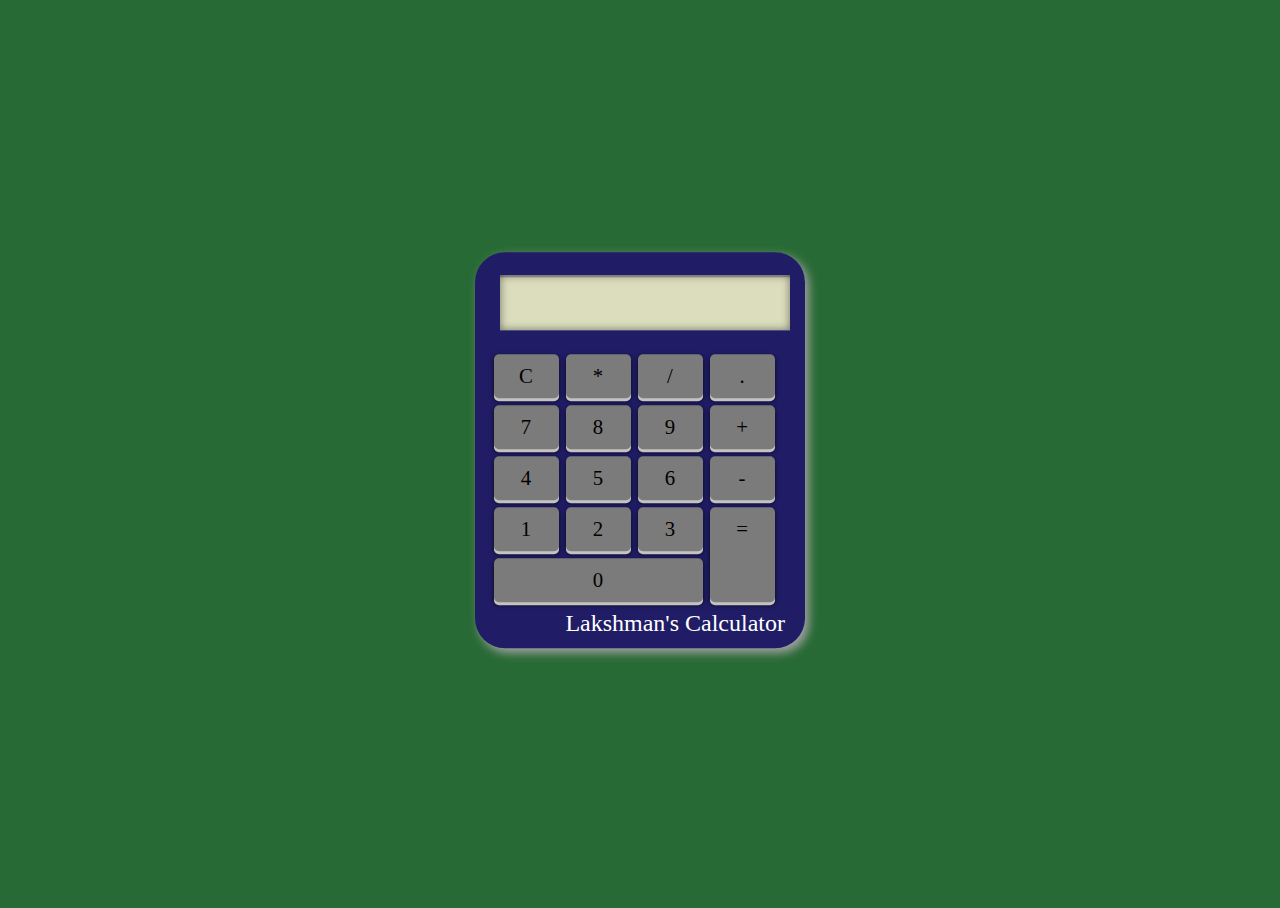
<file: Calculator/index.html>
<!DOCTYPE html>
<html lang="en">
  <head>
    <meta charset="UTF-8" />
    <meta http-equiv="X-UA-Compatible" content="IE=edge" />
    <meta name="viewport" content="width=device-width, initial-scale=1.0" />
    <title>Calculator</title>
    <link rel="stylesheet" href="style.css" />
  </head>
  <body>
    <div class="Calculator">
      <div class="Display"></div>
      <ul>
        <li>C</li>
        <li>*</li>
        <li>/</li>
        <li>.</li>
        <li>7</li>
        <li>8</li>
        <li>9</li>
        <li>+</li>
        <li>4</li>
        <li>5</li>
        <li>6</li>
        <li>-</li>
        <li>1</li>
        <li>2</li>
        <li>3</li>
        <li>=</li>
        <li>0</li>
      </ul>
      <div class="Signature">Lakshman's Calculator</div>
    </div>
    <script src="script.js"></script>
  </body>
</html>
</file>
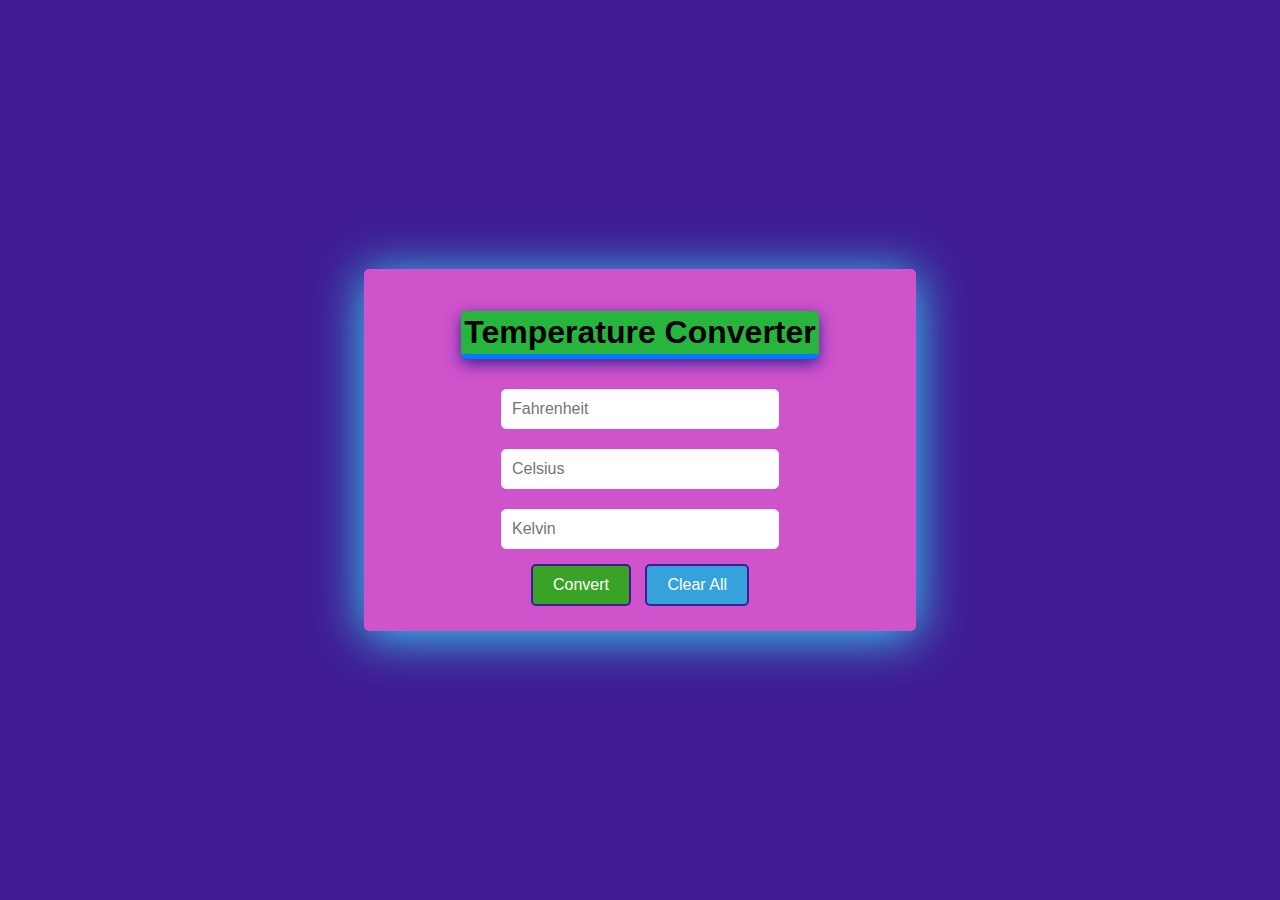
<file: Temperature Converter/index.html>
<!DOCTYPE html>
<html lang="en">
<head>
    <meta charset="UTF-8">
    <meta name="viewport" content="width=device-width, initial-scale=1.0">
    <link rel="stylesheet" href="styles.css">
    <title>Temperature Converter</title>
</head>
<body>
    <div class="converter">
        <h1>Temperature Converter</h1>
        <br>
        <input type="text" id="fahrenheit" placeholder="Fahrenheit" name="f" value="">
        <input type="text" id="celsius" placeholder="Celsius" name="c" value="">
        <input type="text" id="kelvin" placeholder="Kelvin" name="k" value="">
        <br>
        <button id="convert">Convert</button>
        <button id="clear">Clear All</button>
    </div>

    <script src="script.js"></script>
</body>
</html>
</file>
<file: Calculator/style.css>
html,body{
    width:100%;
    height:100%;
    background-color:#286a35;
    background-image: url("https://besthqwallpapers.com/Uploads/23-4-2019/88484/thumb2-green-matrix-background-4k-digits-hieroglyphs-matrix-texture.jpg");
    background-repeat: no-repeat;
    background-size: cover;
    background-position: center;
}
.Calculator
{
    background: #201d66;
    width:300px;
    padding:15px;
    position:absolute;
    top:50%;
    text-align:center;
    border-radius:30px;
    left:50%;
    list-style-position: inside;
    transform:translate(-50%,-50%);
    box-shadow: 4px 4px 10px #a1a1a1;
}

.Display{
    text-align:right;
    background-color: #dbddbd;
    overflow:hidden;
    font-family: sans-serif;
    width:90%;
    height:35px;
    padding:10px;
    margin:8px 0px 20px 10px;
    line-height:50px;
    font-size:35px;
    box-shadow:inset 0 0 8px rgba(0,0,0,0.5),inset 0px 2px 0 #a1a1a1;
    padding-right:10px;
    color:#52524e; 
}

ul{
    padding:0;
    margin:0;
    user-select: none;
}

ul li{
    cursor:pointer;
    font-family: roboto ;
    width:15%;
    margin:3.5px;
    font-size:1.3rem;
    background-color:#7c7b7b;
    box-shadow:0 3px 0 #c5c2c2,0 2px 5px rgba(0,0,0,0.75);
    float:left;
    list-style: none;
    border-radius:5px;
    padding:10px;
}

ul li:nth-child(16){
    height:75px;
    text-align:center;
}

ul li:last-child{
    margin-top:-47px;
    width:63%;
}

ul li:hover{
  
    background-color:#a3a3a3;
}

ul li:active{
    box-shadow:none;
    position:relative;
    top:5px;
}

.Signature{
    color:white;
    font-size:1.5rem;
    text-align:right;
    position:relative;
    top:4px;
    right:5px;
    z-index:-1;
    font-family: cursive;
}
</file>
<file: Temperature Converter/styles.css>
body {
    background-color: #3f1c92;
    margin: 0;
    display: flex;
    justify-content: center;
    align-items: center;
    height: 100vh;
    font-family: Arial;
    background-image: url("https://t3.ftcdn.net/jpg/02/11/52/42/360_F_211524227_Ett8aboQvVnROAFtqu3S1pW99Y3Th9vm.jpg");
    background-repeat: no-repeat;
    background-size: cover;
    background-position: center;
}

.converter {
    background-color: #cf53cb;
    padding: 20px;
    width: 40%;
    border-radius: 5px;
    box-shadow: 0 5px 50px #37daf7;
    text-align: center;
}

h1 {
    font-family: sans-serif;
    margin-bottom: 20px;
    background-color: #28b53e;
    background-image: url("https://t4.ftcdn.net/jpg/04/61/23/23/360_F_461232389_XCYvca9n9P437nm3FrCsEIapG4SrhufP.jpg");
    background-repeat: no-repeat;
    background-size: cover;
    background-position: center;
    border-bottom: 5px solid #007bff;
    border-radius: 5px;
    box-shadow: 0 5px 15px #3c1f9b;
    padding: 3px;
    display: inline-block;   
}

input {
    width: 50%;
    padding: 10px;
    margin: 10px 0;
    border: 1px solid whitesmoke;
    border-radius: 5px;
    font-size: 16px;
}

button {
    padding: 10px 20px;
    border: 2px solid #3f1c92;
    border-radius: 5px;
    cursor: pointer;
    margin: 5px;
    background-color: #007bff;
    color: #ffffff;
    font-size: 16px;
}

button:hover {
    background-color: #0056b3;
}

#convert {
    background-color: #39a328;
}

#convert:hover {
    background-color: #1c902e;
}

#clear {
    background-color: #35a2dc;
}

#clear:hover {
    background-color: #3c1f9b;
}
</file>
